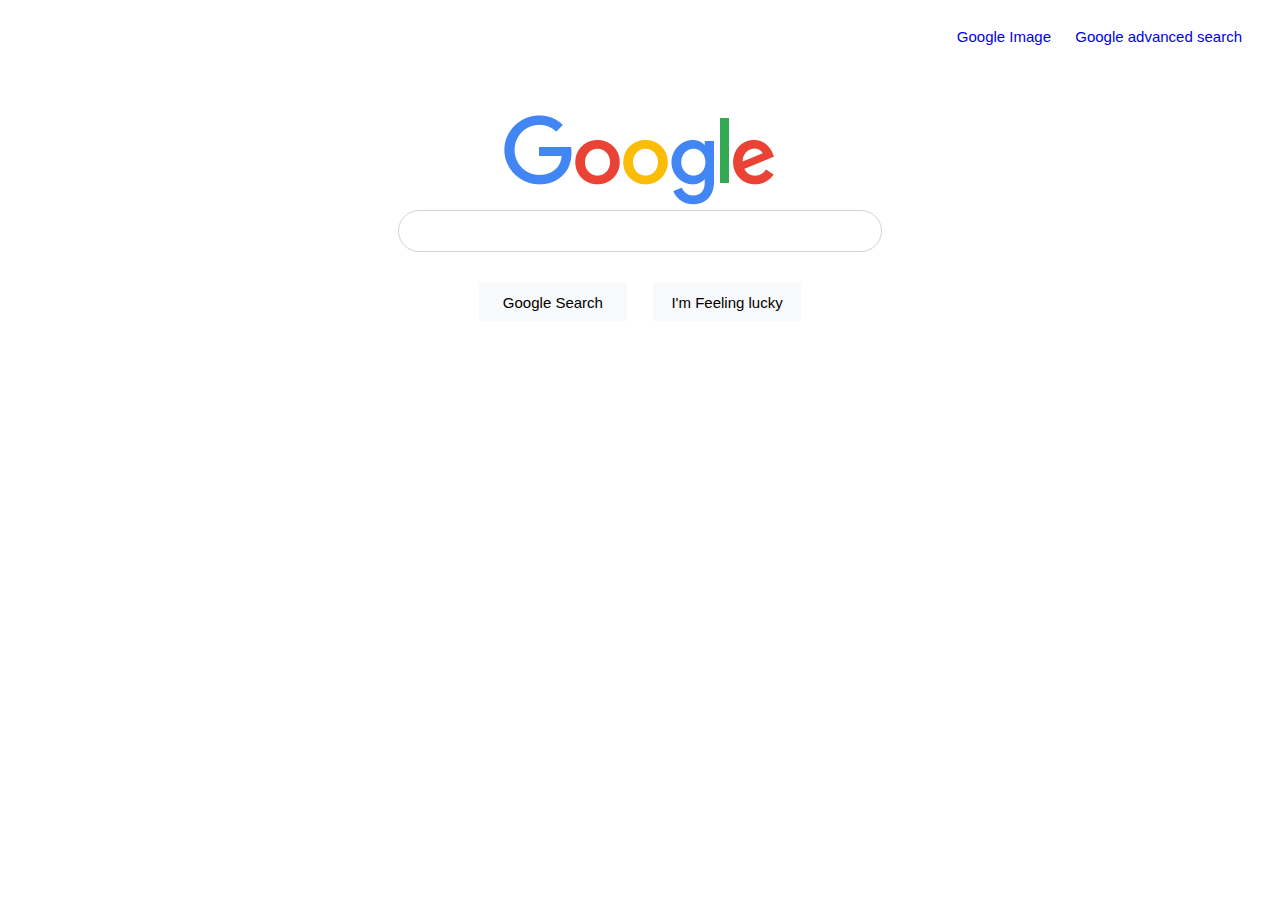
<file: index.html>
<!DOCTYPE html>
<html lang="en">
    <head>
        <title>Google search</title>
        <link rel="stylesheet" href="style.css">
    </head>
    <body>
      <header>
        <div class="linkMenu">
          <a href="imageSearch.html">Google Image</a>
          <a href="advancedSearch.html">Google advanced search</a>
        </div>
      </header>
      <div class="container">
        <a href="index.html"><img src="google_logo.png" alt="Logo of company Google"></a>
        <form action="https://www.google.com/search">
            <input id="searchBar" type="text" name="q">
            <div class="searchButtons">
              <input type="submit" name="btnK" value="Google Search">
              <input type="submit" name="btnI" value="I'm Feeling lucky">
            </div>
        </form>
      </div>
    </body>
</html>
</file>
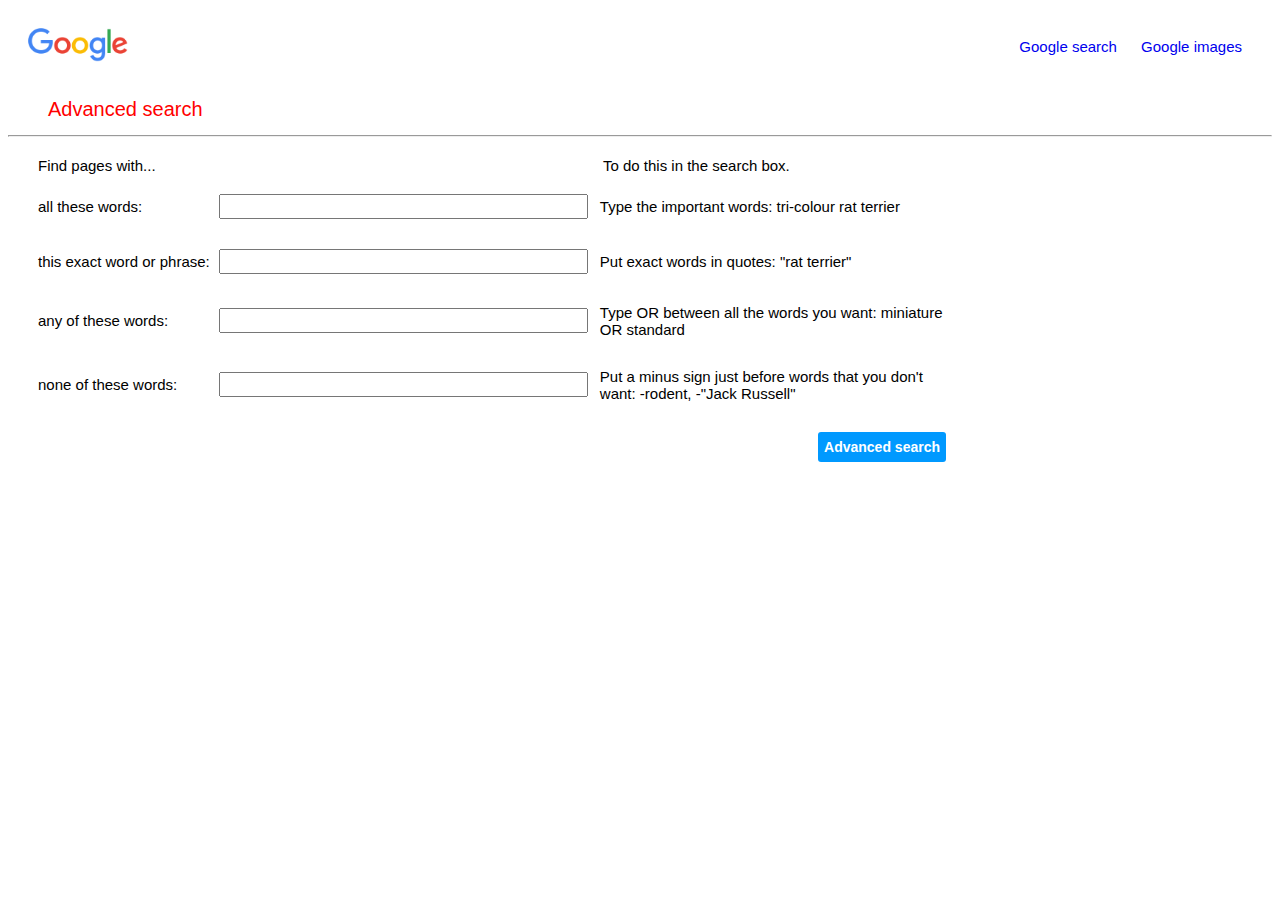
<file: advancedSearch.html>
<!DOCTYPE html>
<html lang="en">
<head>
    <title>Google advanced search</title>
    <link rel="stylesheet" href="https://cdn.jsdelivr.net/npm/bootstrap@5.1.3/dist/css/bootstrap.min.css"
          integrity="sha384-1BmE4kWBq78iYhFldvKuhfTAU6auU8tT94WrHftjDbrCEXSU1oBoqyl2QvZ6jIW3" crossorigin="anonymous">
    <link rel="stylesheet" href="advancedSearchStyle.css">
</head>
<body>
<header>
    <div class="Menu">
        <a href="index.html"><img id="logo" src="google_logo.png" alt="Logo of company Google"></a>
        <div class="links">
            <a href="index.html">Google search</a>
            <a href="imageSearch.html">Google images</a>
        </div>
    </div>
</header>
<h1>Advanced search</h1>
<hr>
<div class="container">
    <div class="forms">
        <form action="https://www.google.com/search" method="get">
            <div class="labelNav">
                <label>Find pages with...</label>
                <label>To do this in the search box.</label>
            </div>
            <div class="form">
                <label>all these words:</label>
                <input type="text" name="as_q">
                <div class="secondaryLabel">
                    <label>Type the important words: tri-colour rat terrier</label>
                </div>
            </div>
            <div class="form">
                <label>this exact word or phrase:</label>
                <input type="text" name="as_epq">
                <div class="secondaryLabel">
                    <label>Put exact words in quotes: "rat terrier"</label>
                </div>
            </div>
            <div class="form">
                <label>any of these words:</label>
                <input type="text" name="as_oq">
                <div class="secondaryLabel">
                    <label>Type OR between all the words you want: miniature OR standard</label>
                </div>
            </div>
            <div class="form">
                <label>none of these words:</label>
                <input type="text" name="as_eq">
                <div class="secondaryLabel">
                    <label>Put a minus sign just before words that you don't want: -rodent, -"Jack Russell"</label>
                </div>
            </div>
            <div class="searchButton">
                <button type="submit" name="button">Advanced search</button>
            </div>
        </form>
    </div>
</div>
</body>
</html>
</file>
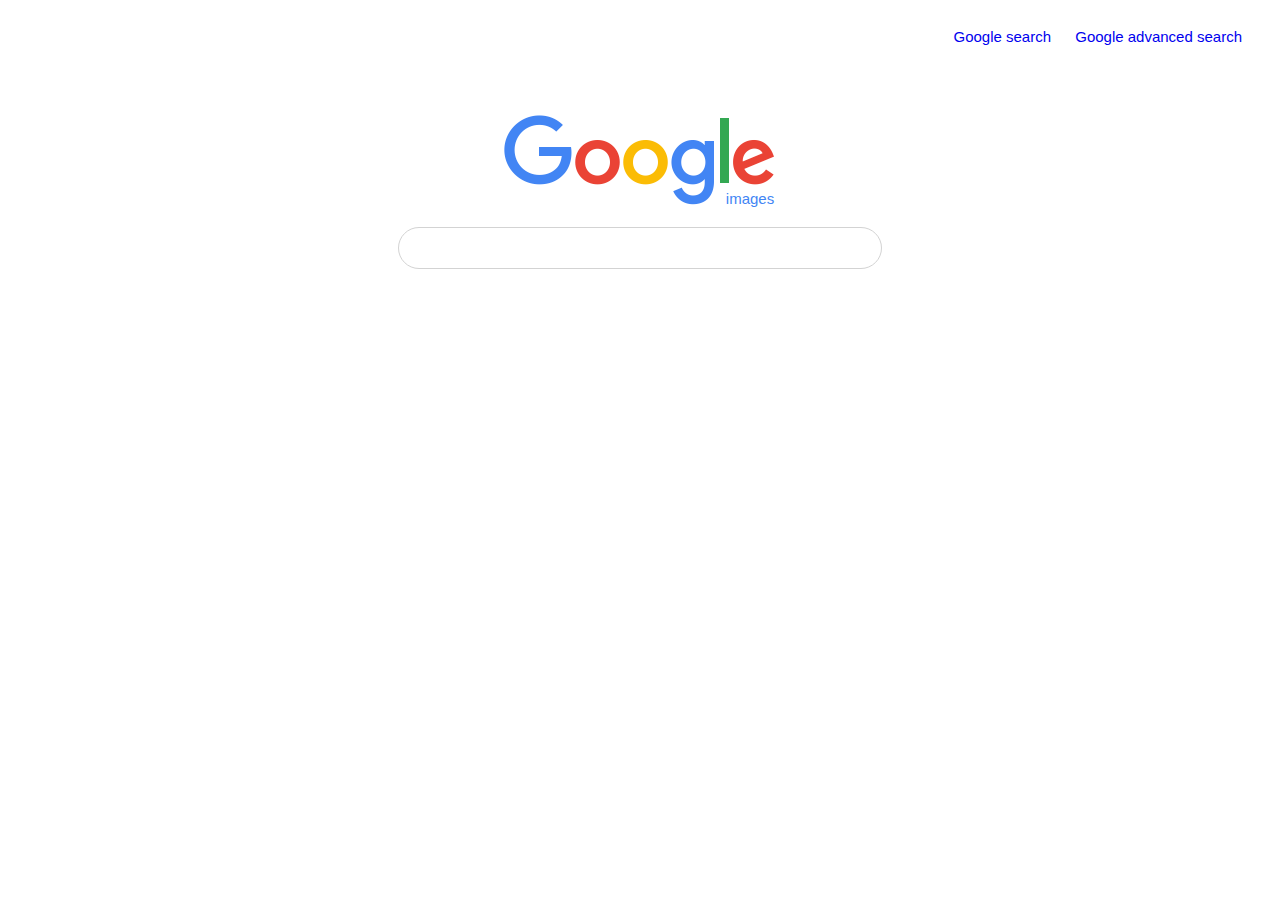
<file: imageSearch.html>
<!DOCTYPE html>
<html lang="en">
    <head>
        <title>Image search</title>
        <link rel="stylesheet" href="style.css">
    </head>
    <body>
      <header>
        <div class="linkMenu">
          <a href="index.html">Google search</a>
          <a href="advancedSearch.html">Google advanced search</a>
        </div>
      </header>
      <div class="container">
        <a href="index.html"><img src="google_logo.png" alt="Logo of company Google"></a>
          <div class="logoText">
              <span>images</span>
          </div>
        <form action="https://www.google.com/images">
            <input id="searchBar" type="text" name="q">
        </form>
      </div>
    </body>
</html>
</file>
<file: style.css>
*{
  font-size: 15px;
  font-family: Roboto, arial;
}

.linkMenu{
  text-align: right;
  padding: 20px;

}
.linkMenu>a{
  margin: 10px;
  text-decoration: none;
}
.linkMenu>a:hover{
  text-decoration: underline;
}

.container{
  text-align: center;
  margin: 50px;
}
#searchBar{
  width: 35%;
  height: 40px;
  background: white;
  outline: none;
  border: 1px solid lightgrey;
  border-radius: 1.625rem;
  padding: 0 3.5rem 0 1.5rem;
  font-size: 1rem;
}
#searchBar:hover{
  box-shadow: 0px 0px 4px 2px lightgrey;
}
.logoText{
  color: #4285f4;
  position: relative;
  left: 110px;
  top: -20px;
}
.searchButtons{
  margin-top: 20px;
}
.searchButtons>input{
  height: 40px;
  width: 150px;
  margin:10px;
  border: 1px solid white;
  background-color: #f8f9fa;
}
.searchButtons>input:hover{
  border: 1px solid lightgrey;
}
</file>
<file: advancedSearchStyle.css>
*{
  font-size: 15px;
  font-family: Roboto, arial;
}

.Menu{
  padding: 20px;
  display: flex;
  justify-content: space-between;
  align-items: center;
}
#logo{
  width: 100px;
}
.links>a{
  margin: 10px;
  text-decoration: none;
}
.links>a:hover{
  text-decoration: underline;
}

h1{
  color:red;
  font-size: 20px;
  font-weight: normal;
  margin-left: 40px;
}
.container {
  margin: 20px;
}
.labelNav>label{
  margin-left: 10px;
  display: inline-block;
  width: 45%;
  font-size: 15px;
}
.form>label{
  display: inline-block;
  width: 15%;
  font-size: 15px;
}
.form>input{
  width: 30%;
  padding: 2px;
}
.secondaryLabel{
  font-size: 11px;
  width: 30%;
  margin-left: 1%;
}
.form{
  display: flex;
  align-items: center;
  margin-top: 10px;
  padding: 10px ;
}
.searchButton{
  text-align: right;
  width: 75%;
  margin-top: 20px;
}
.searchButton>button{
  background-color: rgb(0, 153, 255);
  color: white;
  border: none;
  border-radius: 3px;
  font-weight: bold;
  height: 30px;
  font-size: 14px;
}
</file>
